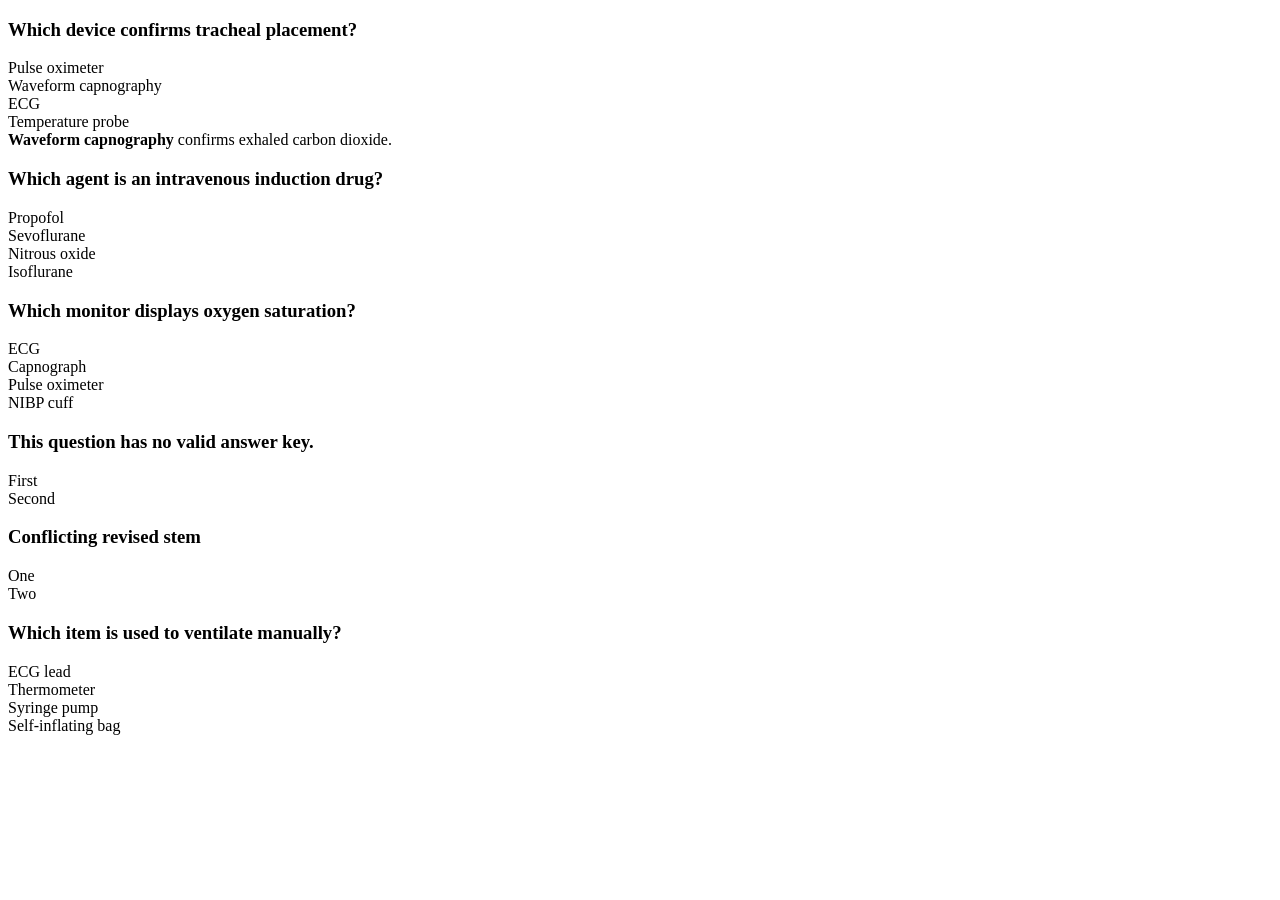
<file: scripts/fixtures/qbank-import-sample.html>
<!doctype html>
<html><body>
  <article class="question" data-question-id="sample-new-1" data-topic="Airway" data-subtopic="Intubation" data-correct-answer="B">
    <h3 class="question-text">Which device confirms tracheal placement?</h3>
    <div class="option" data-option="A">Pulse oximeter</div>
    <div class="option" data-option="B">Waveform capnography</div>
    <div class="option" data-option="C">ECG</div>
    <div class="option" data-option="D">Temperature probe</div>
    <div class="explanation"><b>Waveform capnography</b> confirms exhaled carbon dioxide.</div>
  </article>
  <article class="question" data-question-id="sample-existing-1" data-topic="Pharmacology" data-correct-answer="A">
    <h3 class="question-text">Which agent is an intravenous induction drug?</h3>
    <div class="option" data-option="A">Propofol</div><div class="option" data-option="B">Sevoflurane</div>
    <div class="option" data-option="C">Nitrous oxide</div><div class="option" data-option="D">Isoflurane</div>
  </article>
  <article class="question" data-question-id="different-source-id" data-topic="Monitoring" data-correct-answer="C">
    <h3 class="question-text">Which monitor displays oxygen saturation?</h3>
    <div class="option" data-option="A">ECG</div><div class="option" data-option="B">Capnograph</div>
    <div class="option" data-option="C">Pulse oximeter</div><div class="option" data-option="D">NIBP cuff</div>
  </article>
  <article class="question" data-question-id="sample-invalid-1" data-topic="Regional">
    <h3 class="question-text">This question has no valid answer key.</h3>
    <div class="option" data-option="A">First</div><div class="option" data-option="B">Second</div>
  </article>
  <article class="question" data-question-id="sample-conflict-1" data-topic="Airway" data-correct-answer="A">
    <h3 class="question-text">Conflicting revised stem</h3>
    <div class="option" data-option="A">One</div><div class="option" data-option="B">Two</div>
  </article>
  <article class="question" data-topic="Equipment" data-correct-answer="D">
    <h3 class="question-text">Which item is used to ventilate manually?</h3>
    <div class="option" data-option="A">ECG lead</div><div class="option" data-option="B">Thermometer</div>
    <div class="option" data-option="C">Syringe pump</div><div class="option" data-option="D">Self-inflating bag</div>
  </article>
</body></html>
</file>
